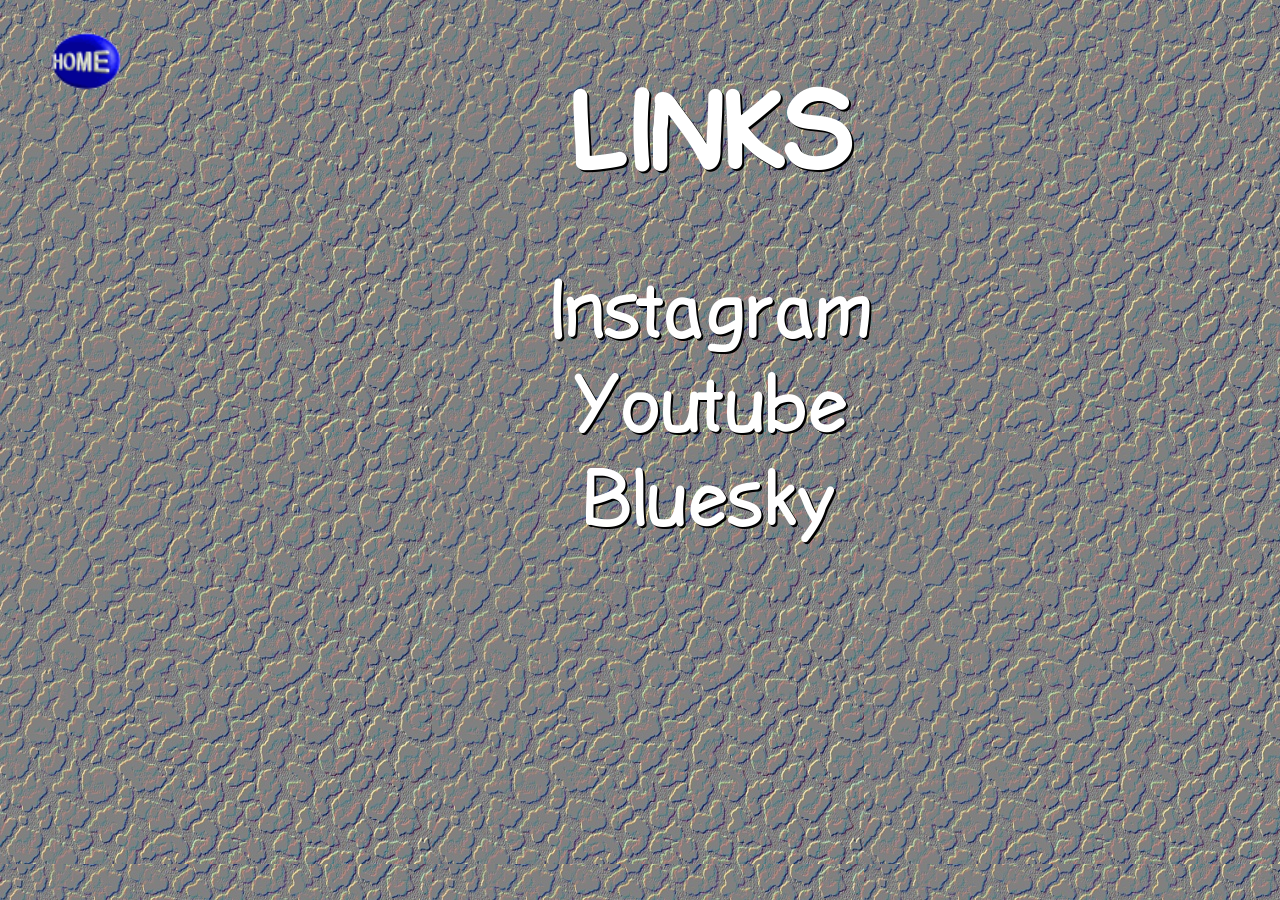
<file: links.html>
<!DOCTYPE html>

<head>
    <link rel="stylesheet" href="global.css">
</head>

<body style="background-image: url(links_bg.jpg);">
    <div>
        <a href="index.html"><img src="gifs/home_icon.gif" style="float: left; padding: 20px; width: 100px; height: auto"></a>
    </div>
    <div style="position: absolute; left: 43%; text-align: center; max-width: 2000px;">
        <h1 style="font-size: 100px;">LINKS</h1>
        <a target="_blank" href="https://www.instagram.com/joeythegoat0/" style="font-size: 75px;">Instagram</a>
        <br><a target="_blank" href="https://www.youtube.com/channel/UCQj9Bc9GtAjMF0yiFvWsKWg" style="font-size: 75px;">Youtube</a>
        <br><a target="_blank" href="https://bsky.app/profile/llanfairpg.bsky.social" style="font-size: 75px;">Bluesky</a>
    </div>
</body>
</file>
<file: global.css>
@font-face {
    font-family: 'Comic Sans';
    src: url(fonts/ldfcomicsans-font/Ldfcomicsans-jj7l.ttf);
}

* {
    font-family:'Comic Sans';
}

p, h1, a{
    color: white;
    text-shadow: 2px 2px black;
}

h1 {
    font-size: 40px;
}

p,a {
    font-size: 30px;
    text-decoration: none;
}

a:hover {
    text-decoration: underline;
}

.images img {
    padding: 10px
}
</file>
